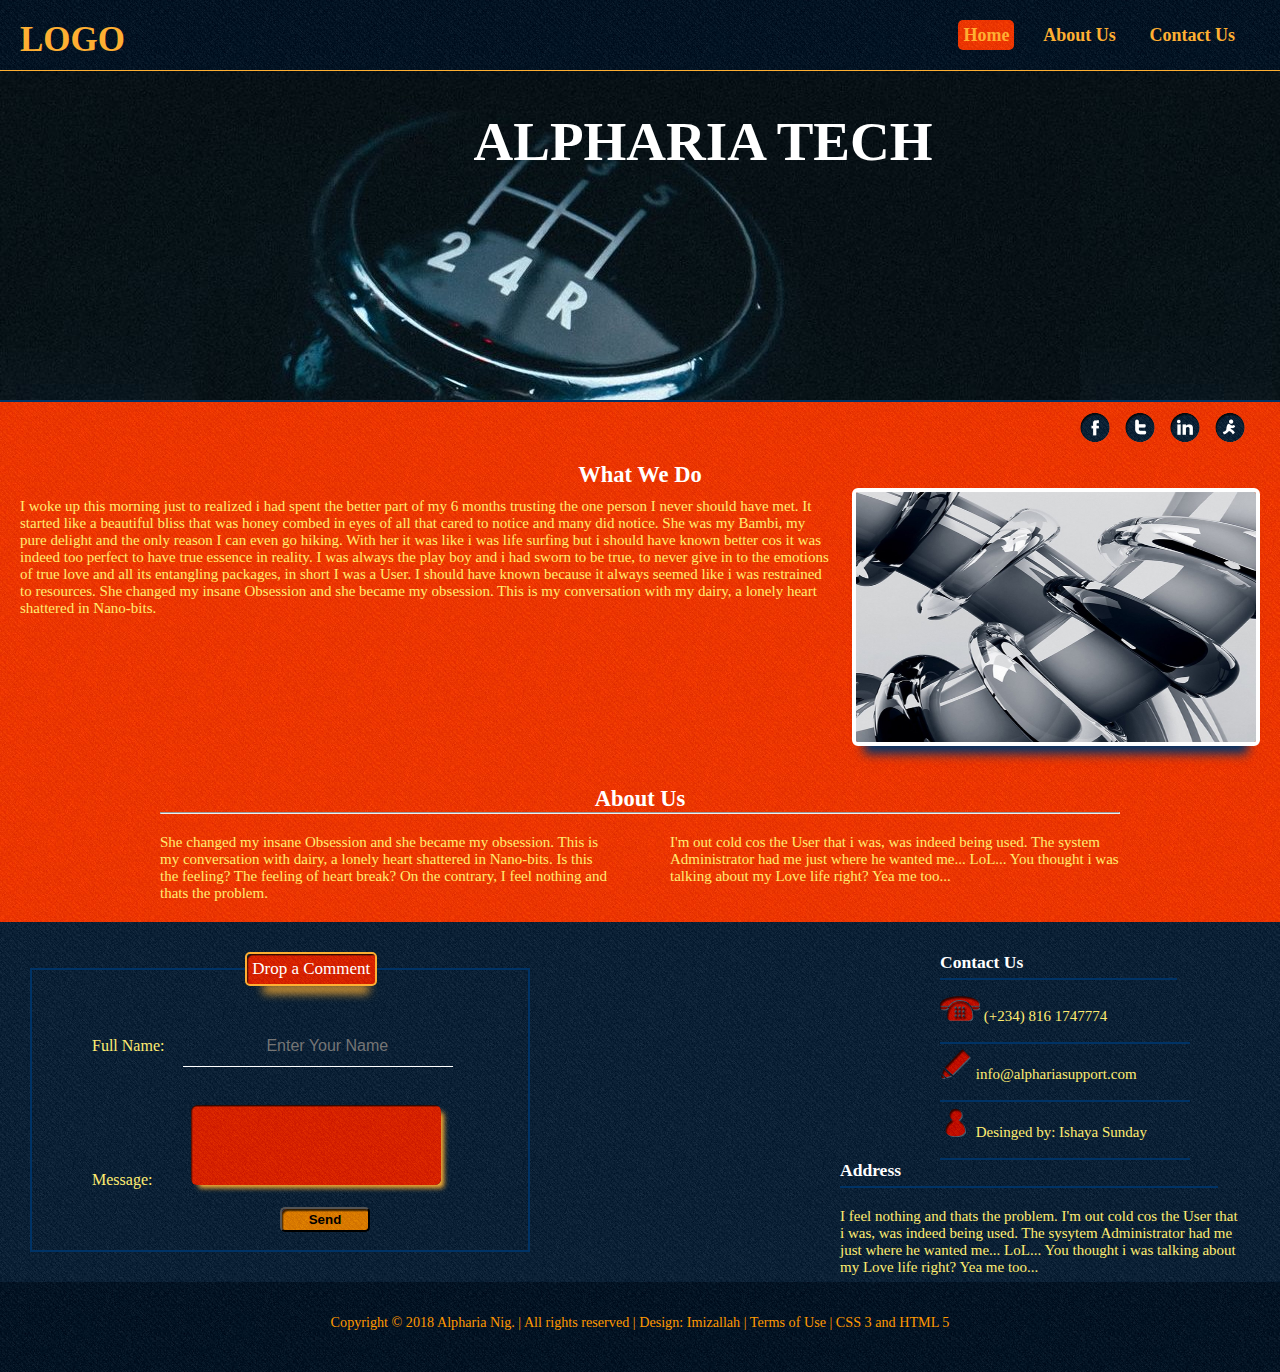
<file: index.html>
<!DOCTYPE html>
<html>
    <head>
        <title>first assignment</title>
        <style type="text/css" media="all">
            @import "styller.css";
        </style>
        <meta charset=”UTF-8”>
    </head>
    
    <body>
        <div id="header">
            
            <nav>
                <ul>
                    <li><a href="#" class="active">Home</a></li>
                    <li><a href="#">About Us</a></li>
                    <li><a href="#">Contact Us</a></li>
                    
                    
                                 
                </ul>
            </nav>
            
            <h1 class="log">LOGO</h1>
            
            
        </div> <!--#header-->
        
       <!-- <hr style="color: blue">-->
       
        <div class="AlphariaTech">
          
            
                <h1>ALPHARIA TECH</h1>
        
        </div>
        
        
                <div class="social">
                    <ul>
                        <li><a href="#"><img src="images/aim.png" alt="" /></a></li>
                         <li><a href="#"><img src="images/linkedin.png" alt="" /></a></li>
                        <li><a href="#"><img src="images/twitter.png" alt="" /></a></li>
                        <li><a href="#"><img src="images/facebook.png" alt="" /></a></li>
                       
                    </ul>
                </div>
        
            
      
                <section class="WhatWeDo">
                    <h2>What We Do</h2>
                    <div id="right_image">
                        <img src="images/right_pic.jpg">
                    </div>
                    <p>I woke up this morning just to realized i had spent the better part of my 6 months trusting the one person I never should have met. It started like a beautiful bliss that was honey combed in eyes of all that cared to notice and many did notice. She was my Bambi, my pure delight and the only reason I can even go hiking. With her it was like i was life surfing but i should have known better cos it was indeed too perfect to have true essence in reality. I was always the play boy and i had sworn to be true, to never give in to the emotions of true love and all its entangling packages, in short I was a User. I should have known because it always seemed like i was restrained to resources. She changed my insane Obsession and she became my obsession. This is my conversation with my dairy, a lonely heart shattered in Nano-bits. </p>
                </section>
           
            
            
            <div id="AboutUs">
                <h2>About Us</h2>
                
                <hr>
                
                
                
                <div  id="leftt">
                    <p>She changed my insane Obsession and she became my obsession. This is my conversation with dairy, a lonely heart shattered in Nano-bits. Is this the feeling? The feeling of heart break? On the contrary, I feel nothing and thats the problem.</p>
                </div>
                
                <div id="ryt">
                    <p> I'm out cold cos the User that i was, was indeed being used. The system Administrator had me just where he wanted me... LoL... You thought i was talking about my Love life right? Yea me too...</p>
                </div>
            </div>
            
            
            
            <div id="wrapper">
                <form>
                        <fieldset>
                            <legend>Drop a Comment</legend>

                            <label for="FullName">Full Name:</label>
                            <input type="text" id="FullName" placeholder="    Enter Your Name">
                            <br><br>

                            <label for="text_field">Message:</label>
                            <textarea id="text_field"></textarea>
                            <br><br>

                            <input type="submit" value="Send" id="sender">
                            <br><br>

                        </fieldset>

                </form>
                
                <div class="Contact">
                    <h3>Contact Us</h3>
                    <hr style="width: 94%" class="hr">
                    
                        <img src="images/icon6.png" class="top"> 
                          (+234) 816 1747774 <br><br>
                    
                    
                        <hr class="hr">
                   
                    
                        <img src="images/icon7.png">
                        info@alphariasupport.com  <br><br>
                   
                        <hr class="hr">
                    
                    
                        <img src="images/icon8.png" class="shift">
                        Desinged by: Ishaya Sunday
                        <p></p>
                       
                         <br><hr class="hr">
                
                </div>
                
                
        
                <div id="para">
                    <h3>Address</h3>
                 <hr style="width: 94%" class="hr">
                    
                    
                    <p>I feel nothing and thats the problem. I'm out cold cos the User that i was, was indeed being used. The sysytem Administrator had me just where he wanted me... LoL... You thought i was talking about my Love life right? Yea me too...</p>
                     
                </div>
                
                
             <div class="clearfix"></div>
            </div><!-- #wrapper-->
     
        <footer>
            <div class="padding"> <small>Copyright &copy; 2018 Alpharia Nig. | All rights reserved | Design: Imizallah  | <a href="#">Terms of Use</a> | <a href="#">CSS 3</a> and <a href="#">HTML 5</a></small> 
            </div>
        </footer>
    </body>
</html>
</file>
